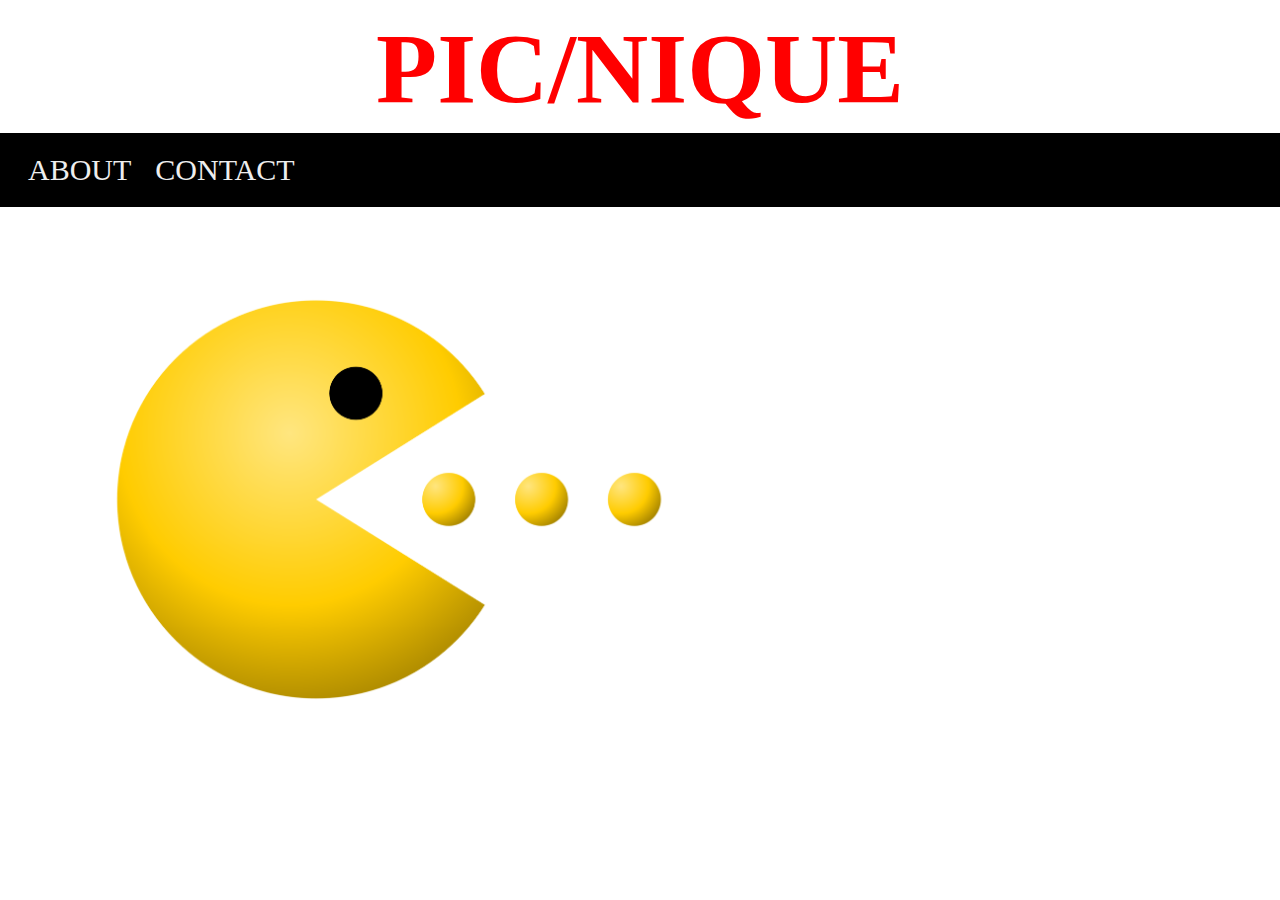
<file: index.html>
<!DOCTYPE html>
<html lang="en-us">
<head> 
	<title>PIC/NIQUE</title>
	<link rel="stylesheet" href="css/style.css">
</head>

<body class="home">
	<header>
		<h1><a href="index.html">PIC/NIQUE</a></h1>
		<nav>
			<a href="about.html">ABOUT</a>
			<a href="contact.html">CONTACT</a>
		</nav>
	</header>
	<img src="Pacman.png" alt="PacMAN intruding on french picnic">
</body>
</html>
</file>
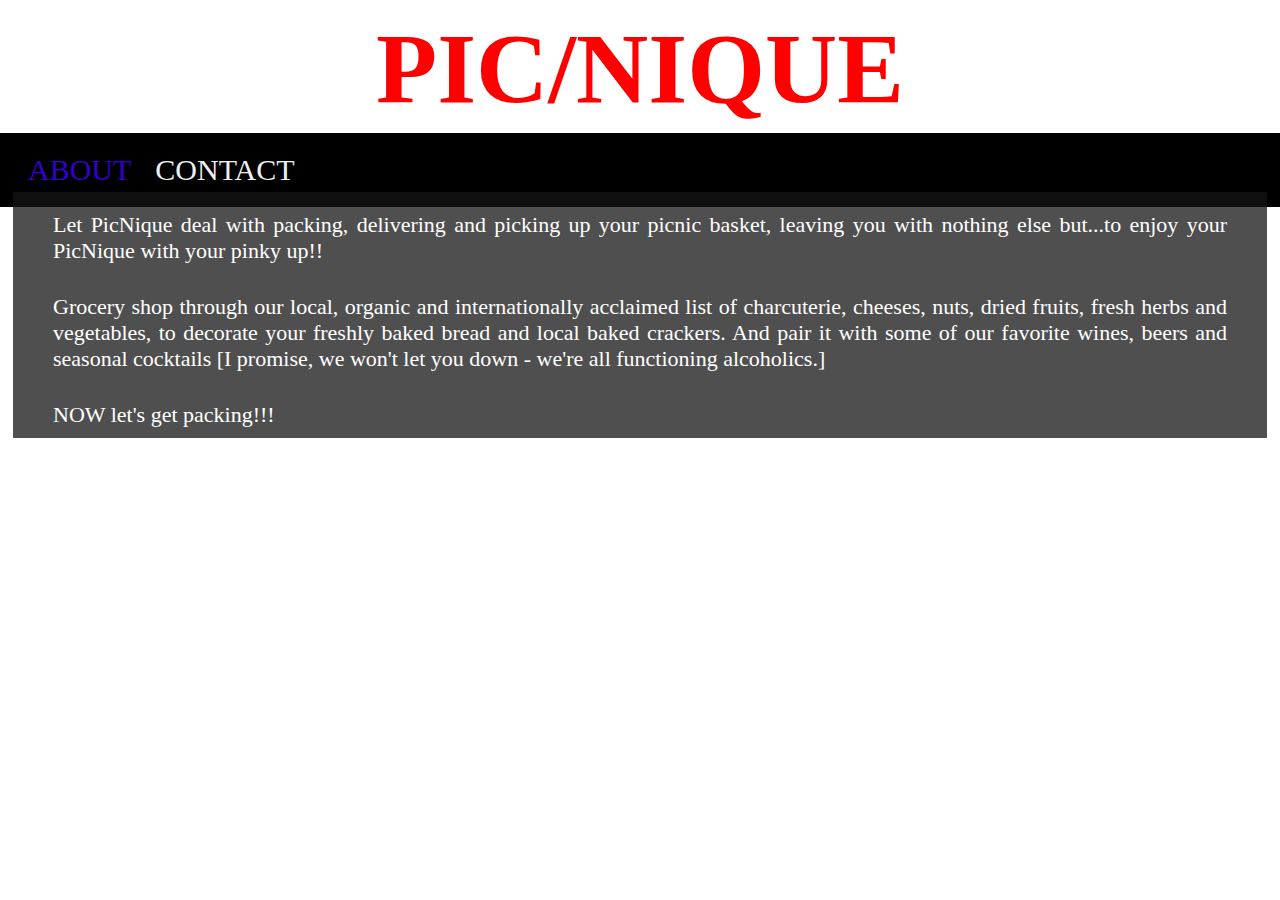
<file: about.html>
<!DOCTYPE html>
<html lang="en-us">
<head> 
	<title>/ABOUT/</title>
	<link rel="stylesheet" href="css/style.css">
</head>
<body class="about">
	<header>
		<h1><a href="index.html">PIC/NIQUE</a></h1>
		<nav>
			<a class="about" href="about.html">ABOUT</a>
			<a class="contact" href="contact.html">CONTACT</a>
		</nav>
	</header>
	<p>Let PicNique deal with packing, delivering and picking up your picnic basket, leaving you with nothing else but...to enjoy your PicNique with your pinky up!!</p>

	<p>Grocery shop through our local, organic and internationally acclaimed list of charcuterie, cheeses, nuts, dried fruits, fresh herbs and vegetables, to decorate your freshly baked bread and local baked crackers. And pair it with some of our favorite wines, beers and seasonal cocktails [I promise, we won't let you down - we're all functioning alcoholics.]</p>

	<p>NOW let's get packing!!!</p>
</body>
</html>
</file>
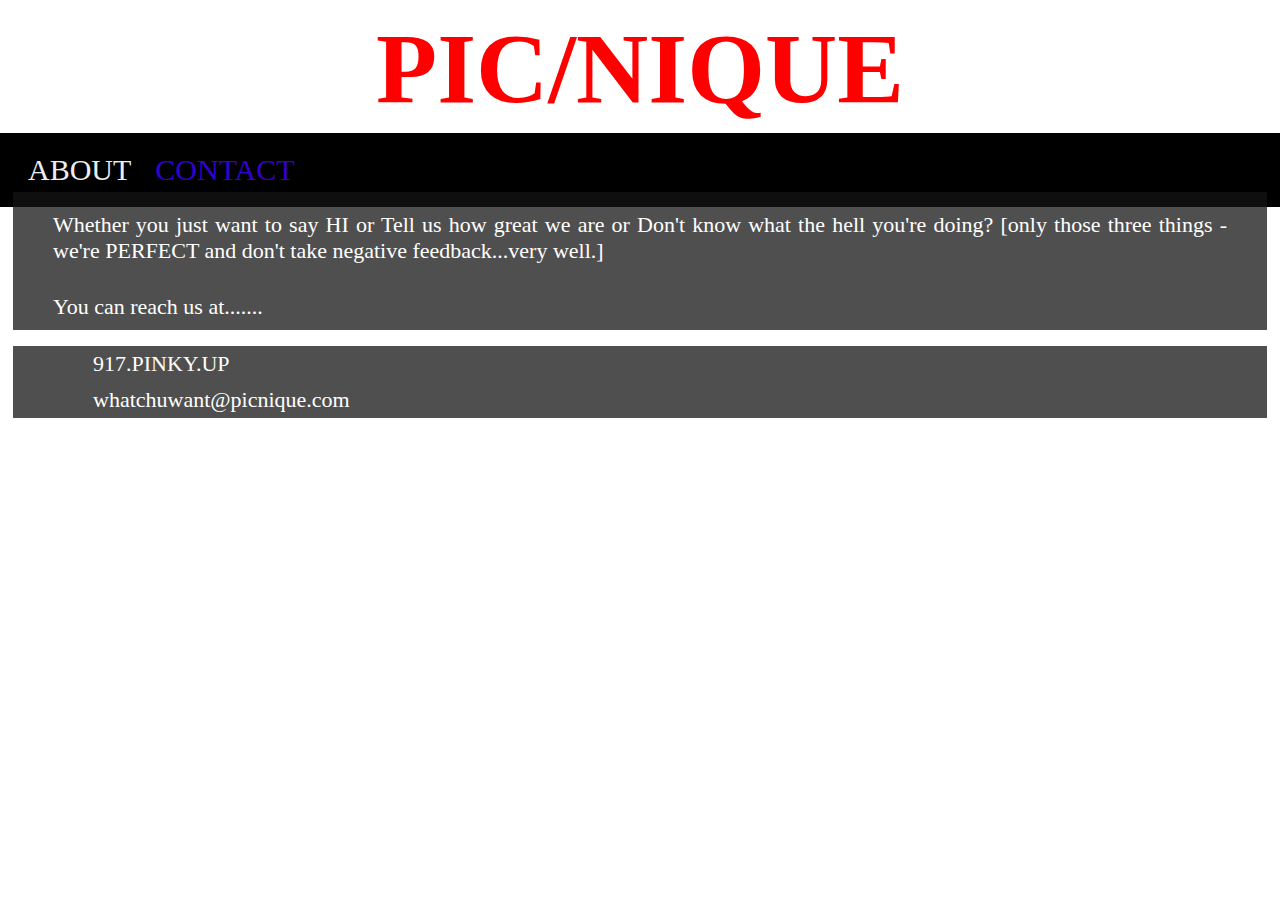
<file: contact.html>
<!DOCTYPE html>
<html lang="en-us">
<head> 
	<title>/CONTACT/</title>
	<link rel="stylesheet" href="css/style.css">
</head>

<body class="contact">
	<header>
		<h1><a href="index.html">PIC/NIQUE</a></h1>
		<nav>
			<a class="about" href="about.html">ABOUT</a>
			<a class="contact" href="contact.html">CONTACT</a>
		</nav>
	</header>
		<p>Whether you just want to say HI or Tell us how great we are or Don't know what the hell you're doing? [only those three things - we're PERFECT and don't take negative feedback...very well.]</p>

	<p>You can reach us at.......</p>
	<ul>
		<li>917.PINKY.UP</li>
		<li>whatchuwant@picnique.com</li>
	</ul>
</body>
</html>
</file>
<file: css/style.css>
body {
/*	background-image: url("http://i.imgur.com/U10hT.jpg");
*/	background-image: url("http://40.media.tumblr.com/tumblr_lmhg68flQ41qcg3zwo1_1280.jpg"); 
	/*no-repeat center center fixed;*/
	background-repeat: no-repeat;
	background-attachment: fixed;
	background-size: 100%;
	margin-top: -10px;
	background-position: center center;
	background-size: cover;
}

.about {
	background-image: url("http://i.imgur.com/U10hT.jpg");
	background-repeat: no-repeat;
	background-attachment: fixed;
	background-size: 100%;
	background-position: center center;
	background-size: cover;
}
.contact {
	background-image: url("http://images4.fanpop.com/image/photos/23800000/picnic-fashion-photography-23847030-1280-800.jpg");
	background-repeat: no-repeat;
	background-attachment: fixed;
	background-size: 100%;
	background-position: center center;
	background-size: cover;
}

header nav {
	background: #000;
	margin: -15px -10px;
	padding: 20px;
}

h1{
	text-align: center;
}
h1 a {
	font-family: rockwell;
	color: white;
	font-size: 100px;
	text-decoration: none;
}
h1 a:link {
	text-decoration: none;
	color: #FF0000;
}
.home h1 a:hover {
 	color: #A00;
 }
 .about h1 a:hover {
 	color: #A00;
 }
 .contact h1 a:hover {
 	color: #A00;
 }
h1 a:visited {
	color: white;
}

p {
	font-family: Trebuchet MS;
	color: white;
	font-size: 22px;
	text-align: justify;
	font-weight: 100;
	padding: 20px 40px 10px 40px;
	margin: 0px 5px;
	background: rgba(20,20,20,0.75);
}

nav a:link {
	font-family: rockwell;
	font-weight: normal;
	font-size: 30px;
	margin-right: 10px;
	padding-left: 10px;
	color: #EEE;
	text-decoration: none;
}
.home nav a:hover {
 	color: #3300CC;
}
.about nav a:hover {
 	color: #3300CC;
} 
.contact nav a:hover {
 	color: #3300CC;
} 
nav a:visited {
	color: #AAA;
}

.about .about {
	color: #3300CC;
	background: #000;
}
.about .contact {
	background: #000;
}
.contact .contact {
	color: #3300CC;
	background: #000;
}
.contact .about {
	background: #000;
}

li {
	list-style: none;
	font-family: Trebuchet MS;
	font-size: 22px;
	color: white;
	padding: 5px 40px 5px 80px;
	margin: 0px 5px 0px -35px;
	background: rgba(20,20,20,0.75)
}

img {
	max-width: 50%;
	height:auto;
	padding: 100px 100px 100px 50px;
}
</file>
